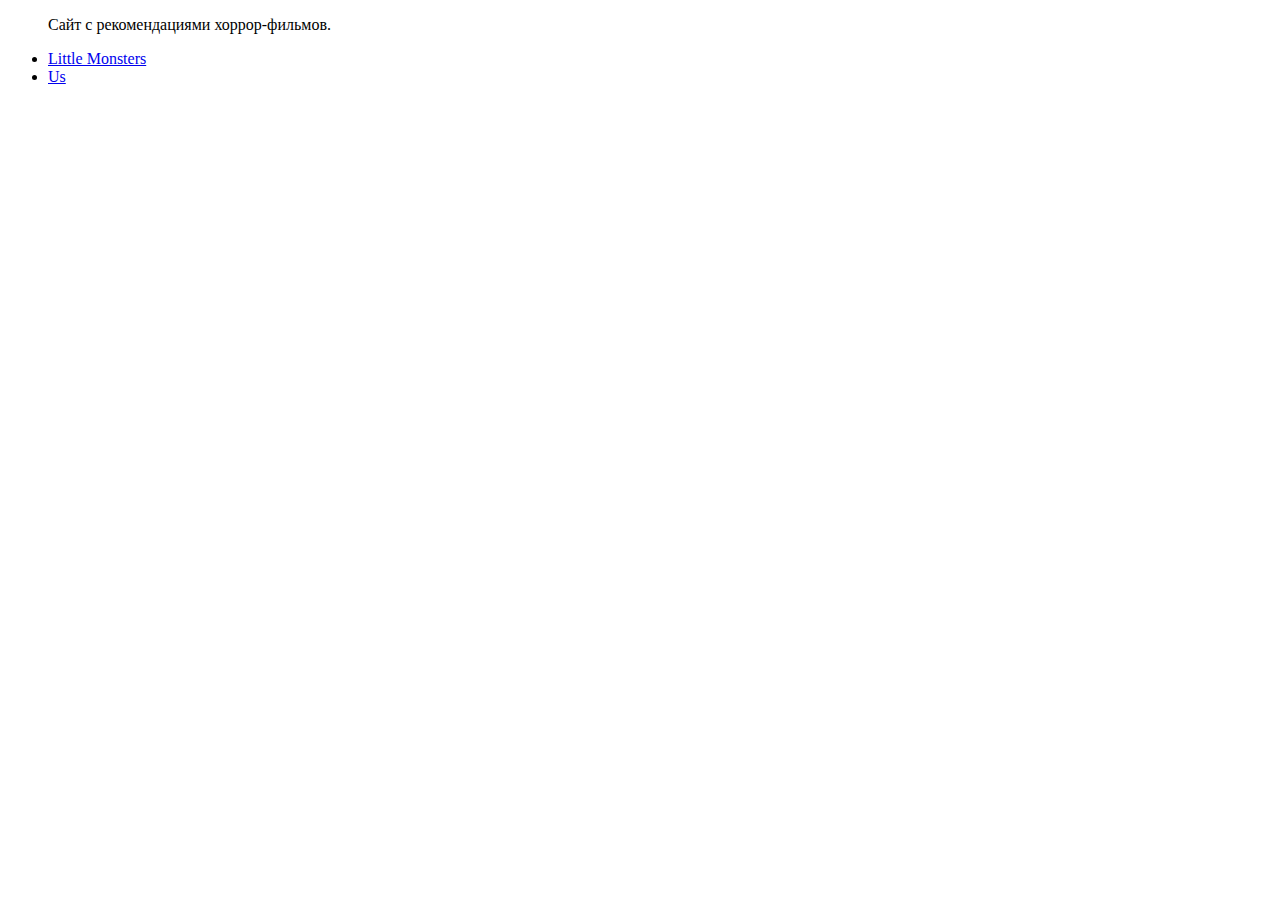
<file: index.html>
<!doctype html>
<html>
    <head>
        <meta charset="utf-8">
        <title>Films</title>
    </head>
    <body>
        <link href="style.css" rel="stylesheet">
        <ul>
            <p>
                Сайт с рекомендациями хоррор-фильмов.</p>
            <li><a href="littlemonsters.html">Little Monsters</a></li>
            <li><a href="us.html">Us</a></li>
        </ul>
    </body>
</html>
</file>
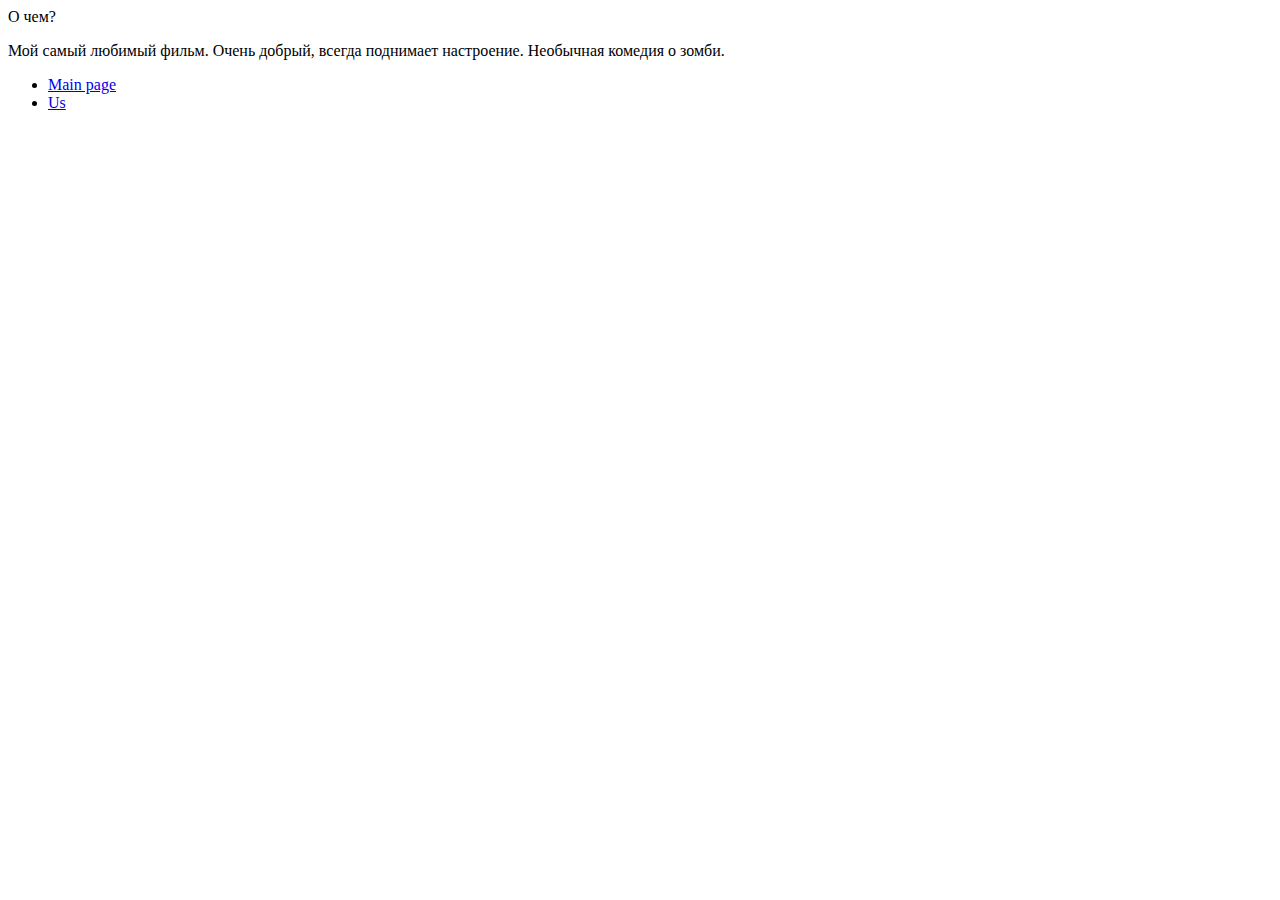
<file: littlemonsters.html>
<!doctype html>
<html>
    <head>
        <meta charset="utf-8">
        <title>Маленькие чудовища</title>
<h>О чем?</h>
        <p>
            Мой самый любимый фильм. Очень добрый, всегда поднимает настроение. Необычная комедия о зомби.
        </p>
        <ul>
            <li><a href="index.html">Main page</a></li>
            <li><a href="us.html">Us</a></li>
        </ul>
    </head>
    <body>
</file>
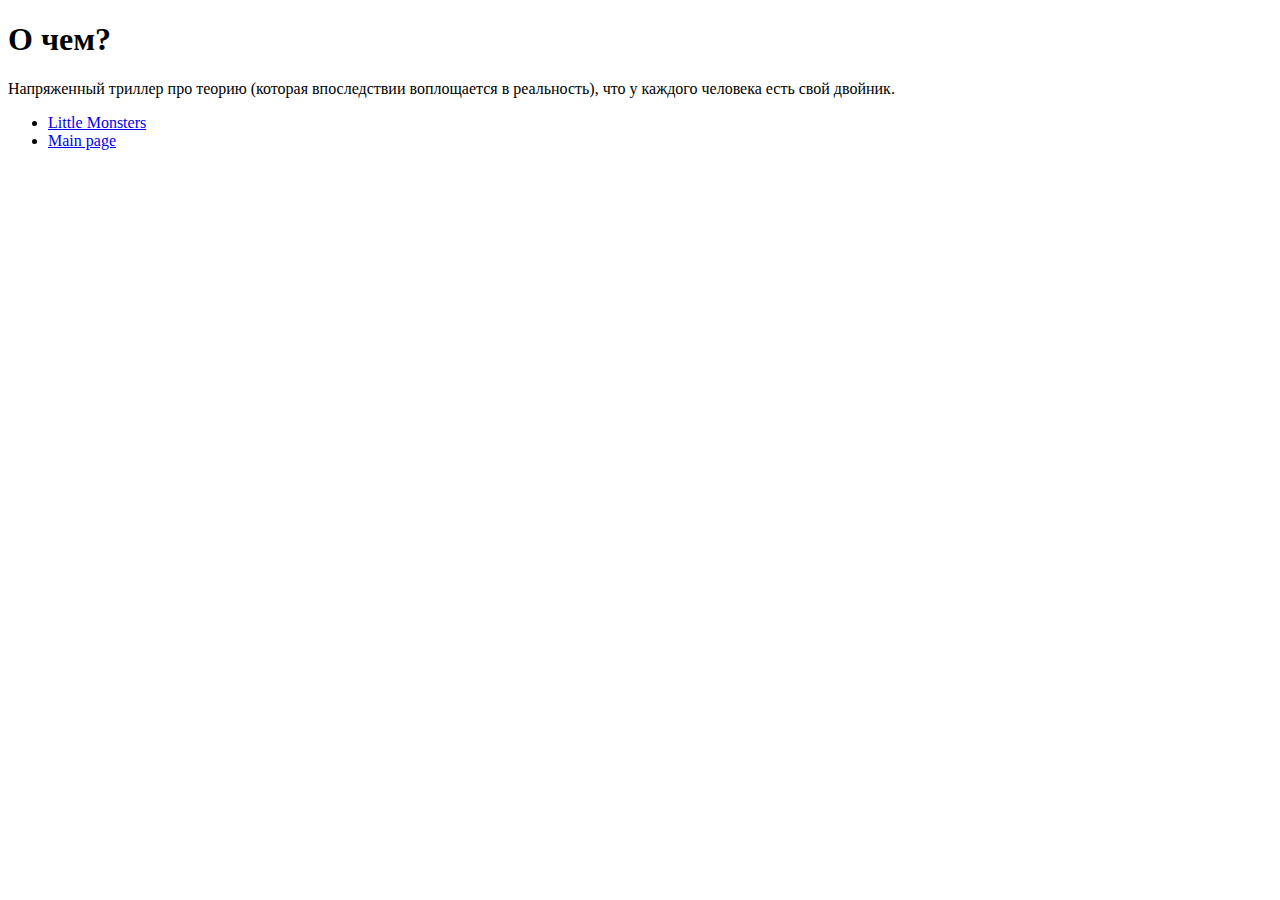
<file: us.html>
<!doctype html>
<html>
    <head>
        <meta charset="utf-8">
        <title>Us</title>
    </head>
    <body>
        <h1>О чем?</h1>
        <p>
            Напряженный триллер про теорию (которая впоследствии воплощается в реальность), что у каждого человека есть свой двойник.
        </p>
        <ul>
            <li><a href="littlemonsters.html">Little Monsters</a></li>
            <li><a href="index.html">Main page</a></li>
        </ul>
    </body>
</html>
</file>
<file: style.css>
body {
    backgrpound-color: #DA70D6;
    }
#flex  {
    display: flex;
    flex-direction: row;
}
</file>
